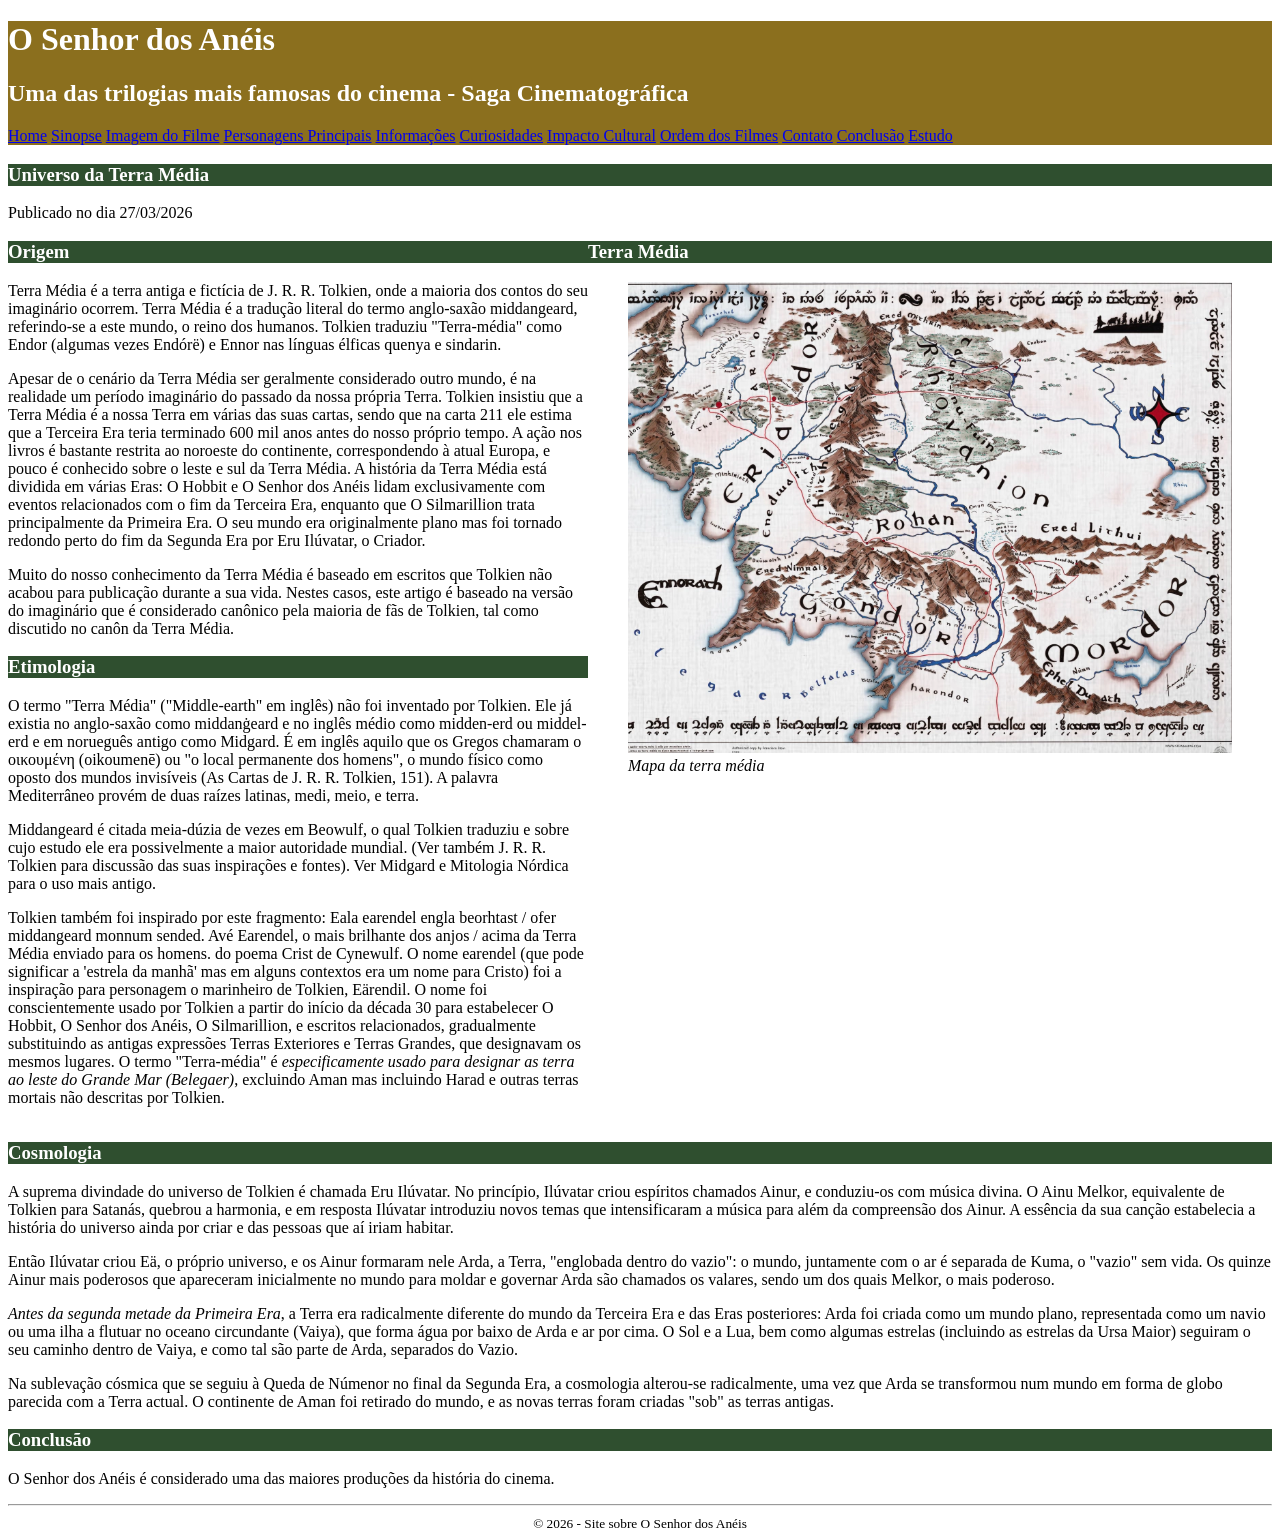
<file: index.html>
<!DOCTYPE html>
<html lang="pt-br">

<head>

    <title>Filme o Senhor dos Anéis</title>
    <meta charset="utf8">
    <link rel="stylesheet" href="styles.css" type="text/css">
    <link rel="icon" type="image/x-icon" href="img/espada.ico">

</head>

<body>
    <header id="titulo_principal">
        <h1>O Senhor dos Anéis</h1>
        <h2>Uma das trilogias mais famosas do cinema - Saga Cinematográfica</h2>
        <nav>
            <a href="index.html"> Home</a>
            <a href="Sinopse.html">Sinopse</a>
            <a href="Imagem do Filme.html">Imagem do Filme</a>
            <a href="Personagens Principais.html">Personagens Principais</a>
            <a href="Informações.html">Informações</a>
            <a href="Curiosidades.html">Curiosidades</a>
            <a href="Impacto Cutural.html">Impacto Cultural</a>
            <a href="Ordem dos Filmes.html">Ordem dos Filmes</a>
            <a href="Contato.html">Contato</a>
            <a href="#conclusao">Conclusão</a>
            <a href="Estudo.html">Estudo</a>
        </nav>
    </header>

    <main>
        <header>
            <h3 class="titulo_secundário">Universo da Terra Média</h3>
            <span>Publicado no dia 27/03/2026</span>

        </header>
        <div id="layout">
            <article>
                <section>
                    <h3 class="titulo_secundário">Origem</h3>
                    <p>Terra Média é a terra antiga e fictícia de J. R. R. Tolkien, onde a maioria dos
                        contos do seu imaginário ocorrem. Terra Média é a tradução literal do termo
                        anglo-saxão middangeard, referindo-se a este mundo, o reino dos humanos.
                        Tolkien traduziu "Terra-média" como Endor (algumas vezes Endórë) e Ennor
                        nas línguas élficas quenya e sindarin. </p>
                    <p>Apesar de o cenário da Terra Média ser geralmente considerado outro mundo,
                        é na realidade um período imaginário do passado da nossa própria Terra.
                        Tolkien insistiu que a Terra Média é a nossa Terra em várias das suas cartas,
                        sendo que na carta 211 ele estima que a Terceira Era teria terminado 600 mil
                        anos antes do nosso próprio tempo. A ação nos livros é bastante restrita ao
                        noroeste do continente, correspondendo à atual Europa, e pouco é conhecido
                        sobre o leste e sul da Terra Média. A história da Terra Média está dividida em
                        várias Eras: O Hobbit e O Senhor dos Anéis lidam exclusivamente com
                        eventos relacionados com o fim da Terceira Era, enquanto que O Silmarillion
                        trata principalmente da Primeira Era. O seu mundo era originalmente plano
                        mas foi tornado redondo perto do fim da Segunda Era por Eru Ilúvatar, o
                        Criador. </p>
                    <p>Muito do nosso conhecimento da Terra Média é baseado em escritos que
                        Tolkien não acabou para publicação durante a sua vida. Nestes casos, este
                        artigo é baseado na versão do imaginário que é considerado canônico pela
                        maioria de fãs de Tolkien, tal como discutido no canôn da Terra Média. </p>
                </section>

                <section>
                    <h3 class="titulo_secundário">Etimologia</h3>
                    <p>O termo "Terra Média" ("Middle-earth" em inglês) não foi inventado por
                        Tolkien. Ele já existia no anglo-saxão como middanġeard e no inglês médio
                        como midden-erd ou middel-erd e em norueguês antigo como Midgard. É em
                        inglês aquilo que os Gregos chamaram o οικουμένη (oikoumenē) ou "o local
                        permanente dos homens", o mundo físico como oposto dos mundos invisíveis
                        (As Cartas de J. R. R. Tolkien, 151). A palavra Mediterrâneo provém de duas
                        raízes latinas, medi, meio, e terra.</p>
                    Middangeard é citada meia-dúzia de vezes em Beowulf, o qual Tolkien
                    traduziu e sobre cujo estudo ele era possivelmente a maior autoridade
                    mundial. (Ver também J. R. R. Tolkien para discussão das suas inspirações e
                    fontes). Ver Midgard e Mitologia Nórdica para o uso mais antigo.
                    <p>Tolkien também foi inspirado por este fragmento:
                        Eala earendel engla beorhtast / ofer middangeard monnum sended.
                        Avé Earendel, o mais brilhante dos anjos / acima da Terra Média enviado para
                        os homens. do poema Crist de Cynewulf. O nome earendel (que pode
                        significar a 'estrela da manhã' mas em alguns contextos era um nome para
                        Cristo) foi a inspiração para personagem o marinheiro de Tolkien, Eärendil.
                        O nome foi conscientemente usado por Tolkien a partir do início da década 30
                        para estabelecer O Hobbit, O Senhor dos Anéis, O Silmarillion, e escritos
                        relacionados, gradualmente substituindo as antigas expressões Terras
                        Exteriores e Terras Grandes, que designavam os mesmos lugares. O termo
                        "Terra-média" é<em> especificamente usado para designar as terra ao leste do
                            Grande Mar (Belegaer)</em>, excluindo Aman mas incluindo Harad e outras terras
                        mortais não descritas por Tolkien.</p>



                </section>
            </article>
            <aside>
                <h3 class="titulo_secundário">Terra Média</h3>
                <figure>
                    <img src="img/terra_media.png" alt="mapa da terra média">
                    <figcaption><em>Mapa da terra média</em></figcaption>
                </figure>
            </aside>
        </div>
        <article>

            <section>
                <h3 class="titulo_secundário">Cosmologia</h3>
                <p>A suprema divindade do universo de Tolkien é chamada Eru Ilúvatar. No
                    princípio, Ilúvatar criou espíritos chamados Ainur, e conduziu-os com música
                    divina. O Ainu Melkor, equivalente de Tolkien para Satanás, quebrou a
                    harmonia, e em resposta Ilúvatar introduziu novos temas que intensificaram a
                    música para além da compreensão dos Ainur. A essência da sua canção
                    estabelecia a história do universo ainda por criar e das pessoas que aí iriam
                    habitar.</p>

                <p>Então Ilúvatar criou Eä, o próprio universo, e os Ainur formaram nele Arda, a
                    Terra, "englobada dentro do vazio": o mundo, juntamente com o ar é separada
                    de Kuma, o "vazio" sem vida. Os quinze Ainur mais poderosos que
                    apareceram inicialmente no mundo para moldar e governar Arda são
                    chamados os valares, sendo um dos quais Melkor, o mais poderoso.</p>
                <em>Antes da segunda metade da Primeira Era</em>, a Terra era radicalmente diferente
                do mundo da Terceira Era e das Eras posteriores: Arda foi criada como um
                mundo plano, representada como um navio ou uma ilha a flutuar no oceano
                circundante (Vaiya), que forma água por baixo de Arda e ar por cima. O Sol e
                a Lua, bem como algumas estrelas (incluindo as estrelas da Ursa Maior)
                seguiram o seu caminho dentro de Vaiya, e como tal são parte de Arda,
                separados do Vazio.

                <p>Na sublevação cósmica que se seguiu à Queda de Númenor no final da
                    Segunda Era, a cosmologia alterou-se radicalmente, uma vez que Arda se
                    transformou num mundo em forma de globo parecida com a Terra actual. O
                    continente de Aman foi retirado do mundo, e as novas terras foram criadas
                    "sob" as terras antigas.</p>
            </section>
            <section>
                <h3 class="titulo_secundário">Conclusão</h3>
                <p>
                    O Senhor dos Anéis é considerado uma das maiores produções da história do cinema.
                </p>
            </section>
        </article>

        <footer class="rodape">
            <hr>
            <small>© 2026 - Site sobre O Senhor dos Anéis</small>
        </footer>
    </main>
</body>

</html>
</file>
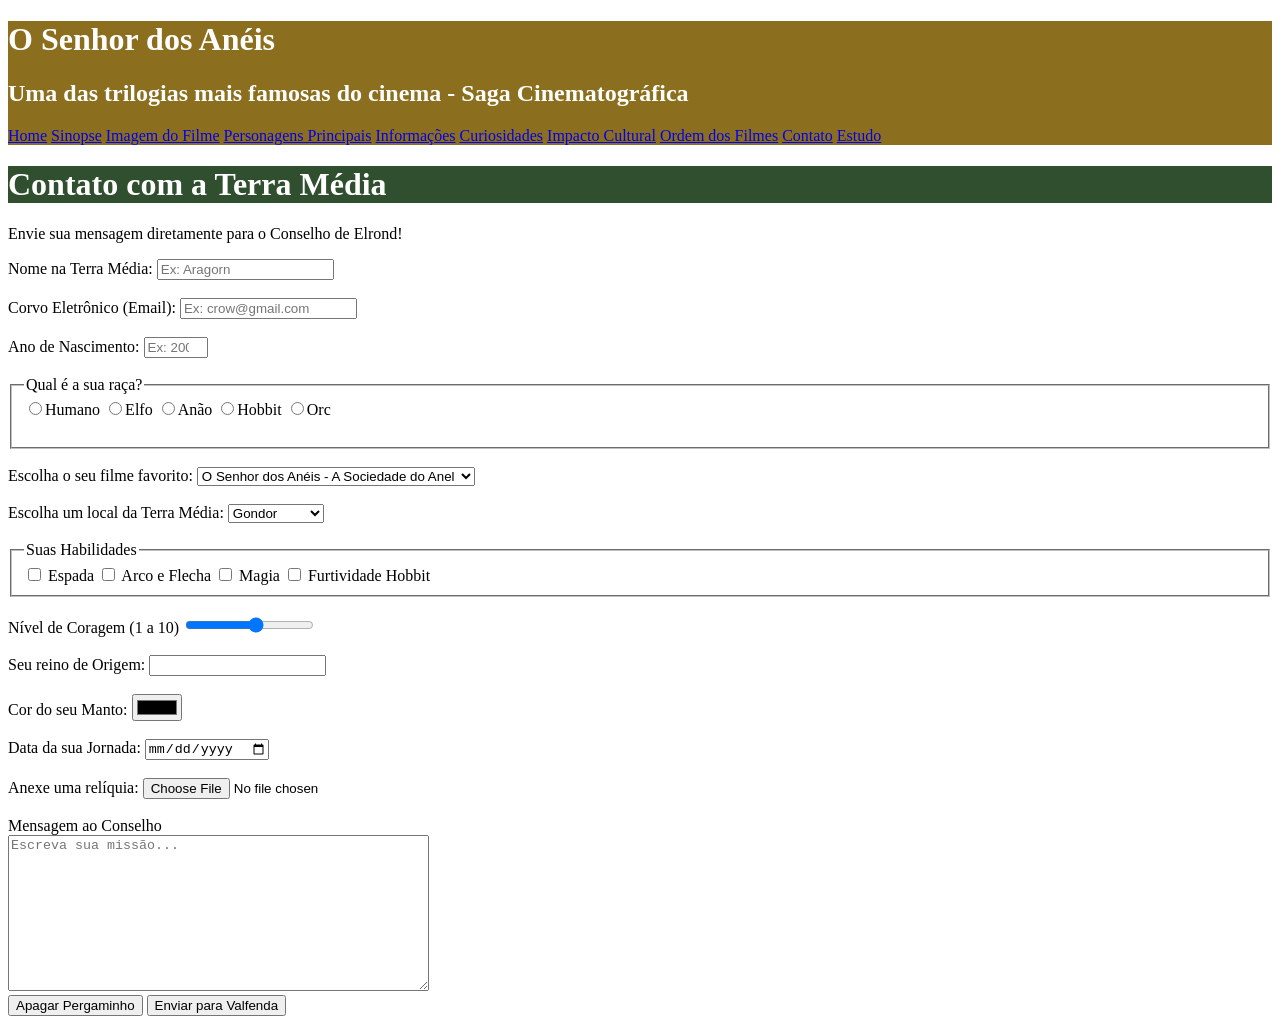
<file: Contato.html>
<!DOCTYPE html>
<html>

<head>
    <title>Filme o Senhor dos Anéis</title>
    <meta charset="utf8">
    <link rel="stylesheet" href="styles.css">
</head>

<body>
    <div id="titulo_principal">
        <h1>O Senhor dos Anéis</h1>
        <h2>Uma das trilogias mais famosas do cinema - Saga Cinematográfica</h2>
        <nav>
            <a href="index.html"> Home</a>
            <a href="Sinopse.html">Sinopse</a>
            <a href="Imagem do Filme.html">Imagem do Filme</a>
            <a href="Personagens Principais.html">Personagens Principais</a>
            <a href="Informações.html">Informações</a>
            <a href="Curiosidades.html">Curiosidades</a>
            <a href="Impacto Cutural.html">Impacto Cultural</a>
            <a href="Ordem dos Filmes.html">Ordem dos Filmes</a>
            <a href="Contato.html">Contato</a>
            <a href="Estudo.html">Estudo</a>
    </div>
    </nav>
    <h1 class="titulo_secundário">Contato com a Terra Média</h1>
    <p>Envie sua mensagem diretamente para o Conselho de Elrond!</p>

    <form action="processa.php" method="get" autocomplete="off">

        <label for="nomepessoa">Nome na Terra Média:</label>
        <input type="text" name="nomepessoa" id="nomepessoa" minlength="3" maxlength="15" required
            placeholder="Ex: Aragorn"><br><br>

        <label for="email">Corvo Eletrônico (Email):</label>
        <input type="email" name="email" id="email" required placeholder="Ex: crow@gmail.com"><br><br>

        <label for="ano">Ano de Nascimento:</label>
        <input type="number" name="ano" id="ano" max="2026" min="1900" placeholder="Ex: 2000"><br><br>

        <fieldset>
            <legend>Qual é a sua raça?</legend>
            <label for="humano" Filme 1><input type="radio" name="raça" id="humano" value="humano">Humano</label>

            <label for="elfo"><input type="radio" name="raça" id="elfo" value="elfo">Elfo</label>

            <label for="anão"><input type="radio" name="raça" id="anão" value="anão">Anão</label>

            <label for="hobbit"><input type="radio" name="raça" id="hobbit" value="hobbit">Hobbit</label>

            <label for="orc"><input type="radio" name="raça" id="orc" value="orc">Orc</label><br><br>
        </fieldset><br>

        <label>Escolha o seu filme favorito:
            <select>
                <option value="Filme 1">O Senhor dos Anéis - A Sociedade do Anel</option>
                <option value="Filme 2">O Senhor dos Anéis - As Duas Torres</option>
                <option value="Filme 3">O Senhor dos Anéis - O Retorno do Rei</option>
            </select></label><br><br>

        <label for="lista_suspensa">Escolha um local da Terra Média:</label>
        <select id="lista_suspensa" name="lista">
            <optgroup label="Reino dos Homens">
                <option value="gondor">Gondor</option>
                <option value="rohan">Rohan</option>
            </optgroup>
            <optgroup label="Terras Élficas">
                <option value="valfenda">Valfenda</option>
                <option value="lothlorien">Lothlórien</option>
            </optgroup>
            <optgroup label="Outros">
                <option value="mordor">Mordor</option>
                <option value="condado">Condado</option>
            </optgroup>
        </select><br><br>

        <fieldset>
            <legend>Suas Habilidades</legend>

            <input type="checkbox" name="habilidades" value="espada">
            <label for="espada">Espada</label>
            <input type="checkbox" name="habilidades" value="arco">
            <label for="arco">Arco e Flecha</label>
            <input type="checkbox" name="habilidades" value="magia">
            <label for="magia">Magia</label>
            <input type="checkbox" name="habilidades" value="furtividade">
            <label for="furtividade">Furtividade Hobbit</label>
        </fieldset><br>

        <label for="coragem">Nível de Coragem (1 a 10)</label>
        <input type="range" min="1" max="10" name="coragem"><br><br>

        <label for="origem">Seu reino de Origem:</label>
        <input type="text" id="origem" list="regioes">
        <datalist id="regioes">
            <option>Gondor</option>
            <option>Rohan</option>
            <option>Mordor</option>
            <option>Condado</option>
        </datalist><br><br>

        <label for="cor">Cor do seu Manto:</label>
        <input type="color" name="cor" id="cor"><br><br>

        <label for="data">Data da sua Jornada:</label>
        <input type="date" name="data" id="data"><br><br>

        <label for="reliquia">Anexe uma relíquia:</label>
        <input type="file" name="reliquia" id="reliquia"><br><br>

        <label for="mensagem">Mensagem ao Conselho</label><br>
        <textarea cols="50" rows="10" name="mensagem" id="mensagem" placeholder="Escreva sua missão..."></textarea><br>

        <button type="reset">Apagar Pergaminho</button>
        <button type="submit">Enviar para Valfenda</button>
</body>

</html>
</file>
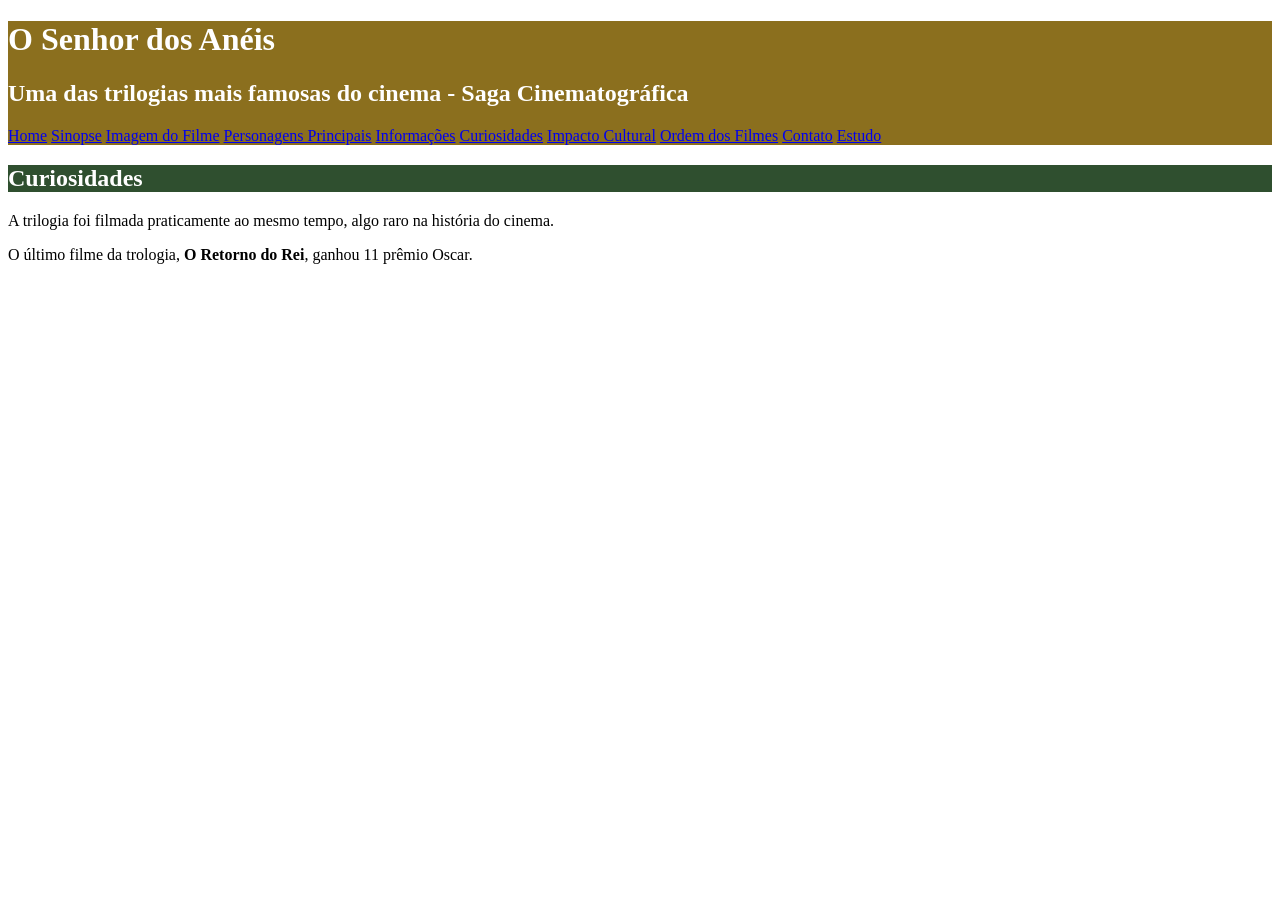
<file: Curiosidades.html>
<!DOCTYPE html>
<html lang="pt-br">

<head>
    <meta charset="UTF-8">
    <meta name="viewport" content="width=device-width, initial-scale=1.0">
    <title>Curiosidades sobre o Filme</title>
    <link rel="stylesheet" href="styles.css">
</head>

<body>
    <div id="titulo_principal">
        <h1>O Senhor dos Anéis</h1>
        <h2>Uma das trilogias mais famosas do cinema - Saga Cinematográfica</h2>
        <nav>
            <a href="index.html"> Home</a>
            <a href="Sinopse.html">Sinopse</a>
            <a href="Imagem do Filme.html">Imagem do Filme</a>
            <a href="Personagens Principais.html">Personagens Principais</a>
            <a href="Informações.html">Informações</a>
            <a href="Curiosidades.html">Curiosidades</a>
            <a href="Impacto Cutural.html">Impacto Cultural</a>
            <a href="Ordem dos Filmes.html">Ordem dos Filmes</a>
            <a href="Contato.html">Contato</a>
            <a href="Estudo.html">Estudo</a>
        </nav>
    </div>

    <body>
        <h2 class="titulo_secundário">Curiosidades</h2>
        <p>A trilogia foi filmada praticamente ao mesmo tempo, algo raro na história do cinema.</p>
        <p>O último filme da trologia, <strong>O Retorno do Rei</strong>, ganhou 11 prêmio Oscar.</p>
    </body>

</html>
</file>
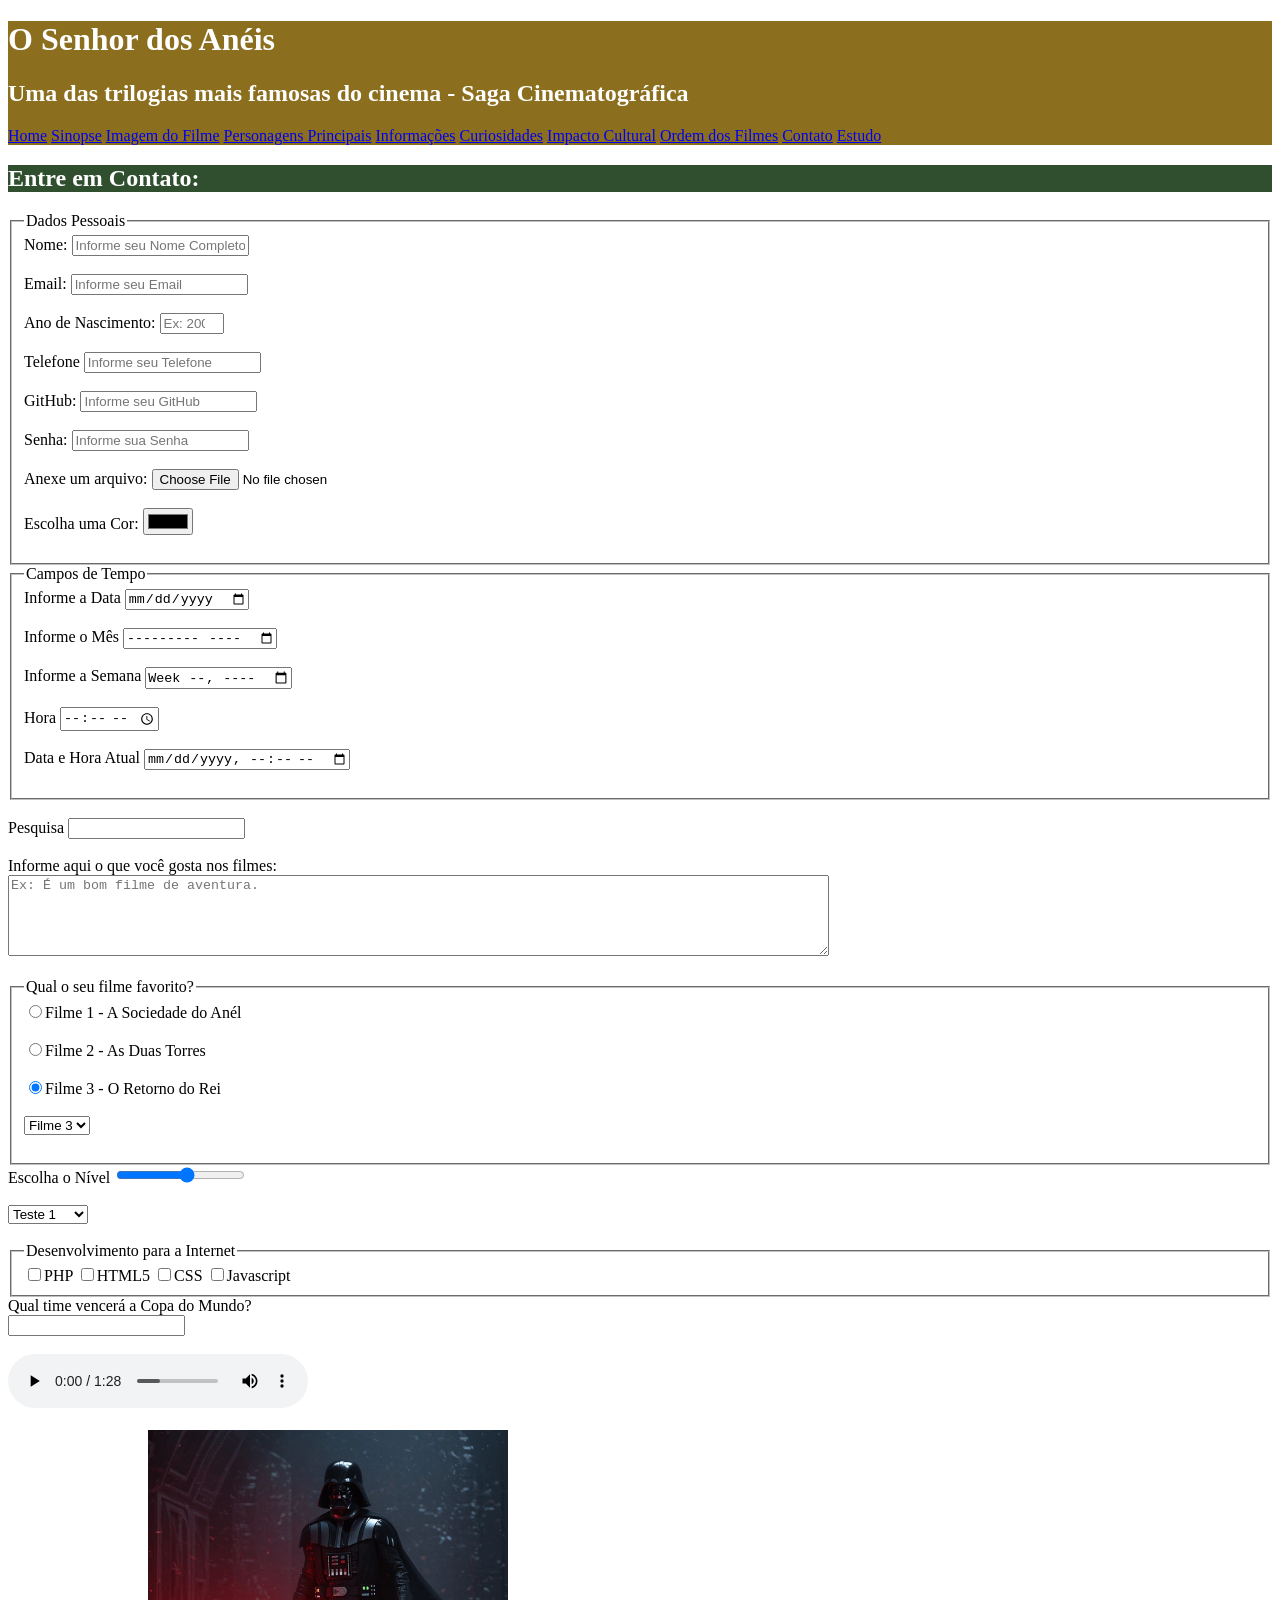
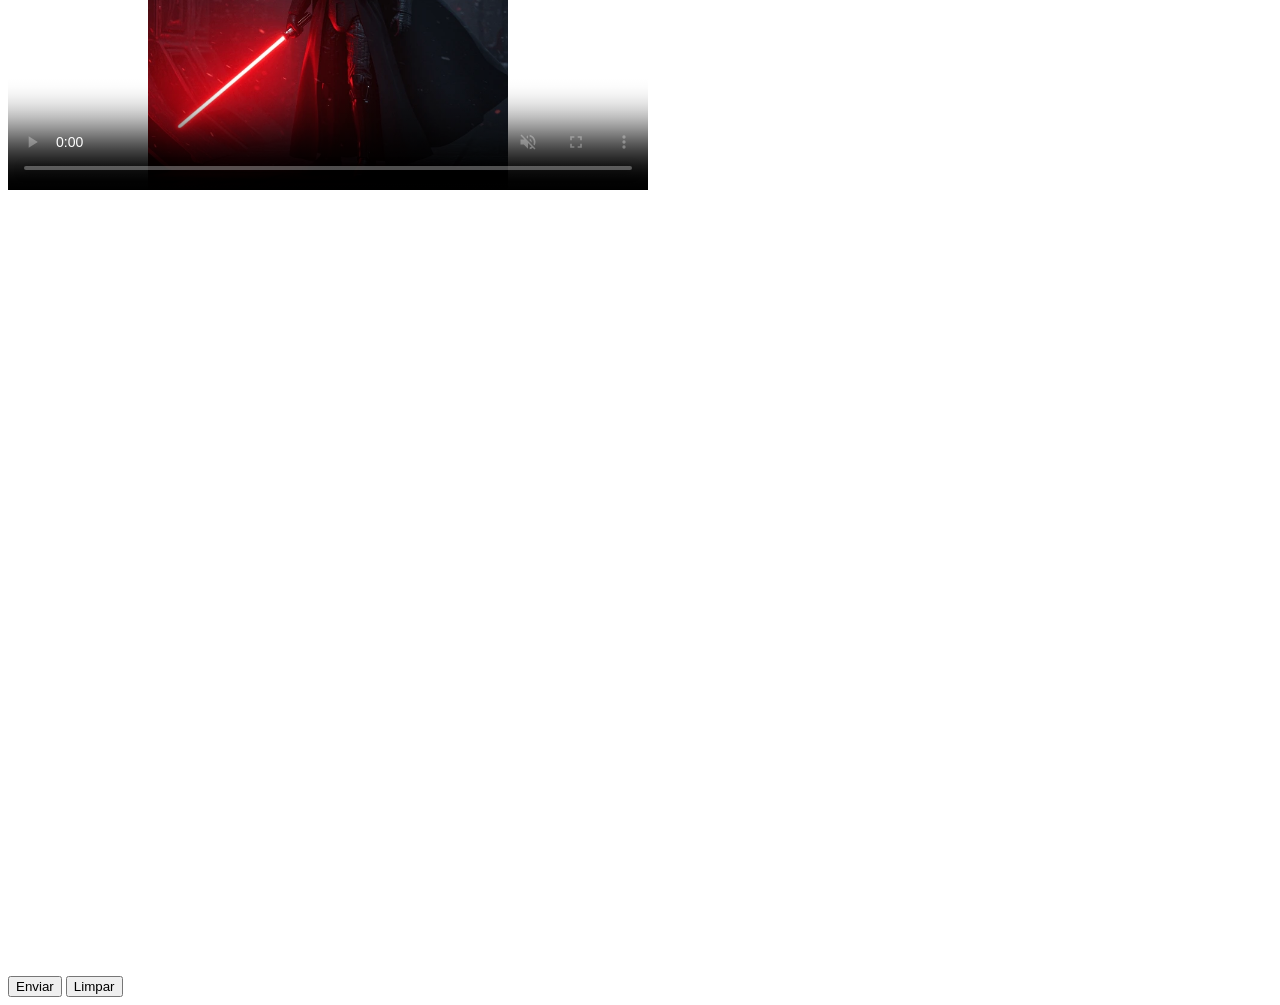
<file: Estudo.html>
<!DOCTYPE html>
<html>

<head>
    <title>Filme o Senhor dos Anéis</title>
    <meta charset="utf8">
    <link rel="stylesheet" href="styles.css">
</head>

<body>
    <div id="titulo_principal">
        <h1>O Senhor dos Anéis</h1>
        <h2>Uma das trilogias mais famosas do cinema - Saga Cinematográfica </h2>
        <nav>
            
            <a href="index.html"> Home</a>
            <a href="Sinopse.html">Sinopse</a>
            <a href="Imagem do Filme.html">Imagem do Filme</a>
            <a href="Personagens Principais.html">Personagens Principais</a>
            <a href="Informações.html">Informações</a>
            <a href="Curiosidades.html">Curiosidades</a>
            <a href="Impacto Cutural.html">Impacto Cultural</a>
            <a href="Ordem dos Filmes.html">Ordem dos Filmes</a>
            <a href="Contato.html">Contato</a>
            <a href="Estudo.html">Estudo</a>
            
        </nav>
    </div>
    <h2 class="titulo_secundário">Entre em Contato:</h2>
    <form action="processa.php" method="post" autocomplete="off">
        <fieldset>
            <legend>Dados Pessoais</legend>
            <label for="nomepessoa">Nome:</label>
            <input type="text" name="nomepessoa" id="nomepessoa" minlength="3" maxlength="15" required
                placeholder="Informe seu Nome Completo"><br><br>

            <label for="email">Email:</label>
            <input type="email" name="email" id="email" required placeholder="Informe seu Email"><br><br>

            <label for="ano">Ano de Nascimento:</label>
            <input type="number" name="ano" id="ano" max="2026" min="1900" placeholder="Ex: 2000"><br><br>

            <label for="Telefone">Telefone</label>
            <input type="tel" name="Telefone" id="Telefone>" placeholder="Informe seu Telefone"><br><br>

            <label for="GitHub">GitHub:</label>
            <input type="url" name="GitHub" id="GitHub>" placeholder="Informe seu GitHub"><br><br>

            <label for="senha">Senha:</label>
            <input type="password" id="senha" name="senha" placeholder="Informe sua Senha"><br><br>

            <label for="arquivo">Anexe um arquivo:</label>
            <input type="file" id="arquivo" name="arquivo"><br><br>

            <label for="cor">Escolha uma Cor:</label>
            <input type="color" id="cor" name="cor"><br><br>
        </fieldset>

        <fieldset>
            <legend>Campos de Tempo</legend>

            <label for="Data">Informe a Data</label>
            <input type="date" name="Data" id="Data"><br><br>

            <label for="Mês">Informe o Mês</label>
            <input type="month" name="Mês" id="Mês"><br><br>

            <label for="Semana">Informe a Semana</label>
            <input type="week" name="Semana" id="Semana"><br><br>

            <label for="Hora">Hora</label>
            <input type="time" name="Hora" id="Hora"><br><br>

            <label for="DataHora">Data e Hora Atual</label>
            <input type="datetime-local" name="DataHora" id="DataHora"><br><br>
        </fieldset><br>

        <label for="pesquisa">Pesquisa</label>
        <input type="search" id="pesquisa" name="pesquisa"><br><br>

        <label for="descrição">Informe aqui o que você gosta nos filmes:</label><br>
        <textarea cols="100" rows="5" name="descrição" id="descrição"
            placeholder="Ex: É um bom filme de aventura."></textarea><br><br>

        <fieldset>
            <legend>Qual o seu filme favorito?</legend>
            <label for="Filme1" Filme 1><input type="radio" name="filme" id="Filme1" value="Filme 1">Filme 1 - A
                Sociedade do Anél</label><br><br>

            <label for="Filme3"><input type="radio" name="filme" id="Filme2" value="Filme 2">Filme 2 - As Duas
                Torres</label><br><br>

            <label for="Filme3"><input checked type="radio" name="filme" id="Filme3" value="Filme 3">Filme 3 - O Retorno
                do Rei</label><br><br>


            <select>
                <option value="Filme 1">Filme 1</option>
                <option value="Filme 2">Filme 2</option>
                <option selected value="Filme 3">Filme 3</option>
            </select><br><br>
        </fieldset>

        <label for="nivel">Escolha o Nível</label>
        <input type="range" max="10" min="1" id="nivel" name="nivel"><br><br>

        <select id="lista_suspensa" name="lista">
            <optgroup label="Teste de Legenda no ComboBox">
                <option value="teste 1">Teste 1</option>
                <option value="teste 2">Teste 2</option>
                <option value="teste 3">Teste 3</option>
            </optgroup>
            <optgroup label="Teste de Legenda no ComboBox 2">
                <option value="teste 4">Teste 4</option>
                <option value="teste 5">Teste 5</option>
                <option value="teste 6">Teste 6</option>
            </optgroup>
        </select><br><br>

        <fieldset>
            <legend>Desenvolvimento para a Internet</legend>
            <input type="checkbox" name="php" value="php">PHP
            <label><input type="checkbox" name="html5" value="html5">HTML5</label>
            <label><input type="checkbox" name="css" value="css">CSS</label>
            <label><input type="checkbox" name="js" value="js">Javascript</label>
        </fieldset>

        Qual time vencerá a Copa do Mundo?<br>
        <input type="text" id="busca_datalist" list="países">

        <datalist id="países">
            <option>Brasil</option>
            <option>França</option>
            <option>Argentina</option>
            <option>Alemanha</option>
            <option>Inglaterra</option>
            <option>Espanha</option>
        </datalist><br><br>

        <audio controls autoplay loop>
            <source src="audio/musica.mp3" type="audio/mp3">
            Navegador não é compatível para executar o áudio
        </audio><br><br>

        <video width="640" height="360" controls muted poster="img/darthvader.webp">
            <source src="videos/videoteste.mp4" type="video/mp4">
        </video><br><br>

        <iframe width="640" height="360" src="https://www.youtube.com/embed/Tao1LQceLyE?si=XdrCQMGQrHVSDLPb"
            title="YouTube video player" frameborder="0"
            allow="accelerometer; autoplay; clipboard-write; encrypted-media; gyroscope; picture-in-picture; web-share"
            referrerpolicy="strict-origin-when-cross-origin" allowfullscreen></iframe><br><br>

        <iframe
            src="https://www.google.com/maps/embed?pb=!1m18!1m12!1m3!1d3617.49828854108!2d-53.48111392462612!3d-24.949155977871467!2m3!1f0!2f0!3f0!3m2!1i1024!2i768!4f13.1!3m3!1m2!1s0x94f3d15547bda185%3A0xd0cbc7fb7cc4a1a6!2sUNIPAR%20-%20Universidade%20Paranaense%20-%20Cascavel!5e0!3m2!1spt-BR!2sbr!4v1774307375561!5m2!1spt-BR!2sbr"
            width="640" height="360" style="border:0;" allowfullscreen="" loading="lazy"
            referrerpolicy="no-referrer-when-downgrade"></iframe><br><br>

        <button type="submit">Enviar</button>
        <button type="reset">Limpar</button>


    </form>

</html>
</file>
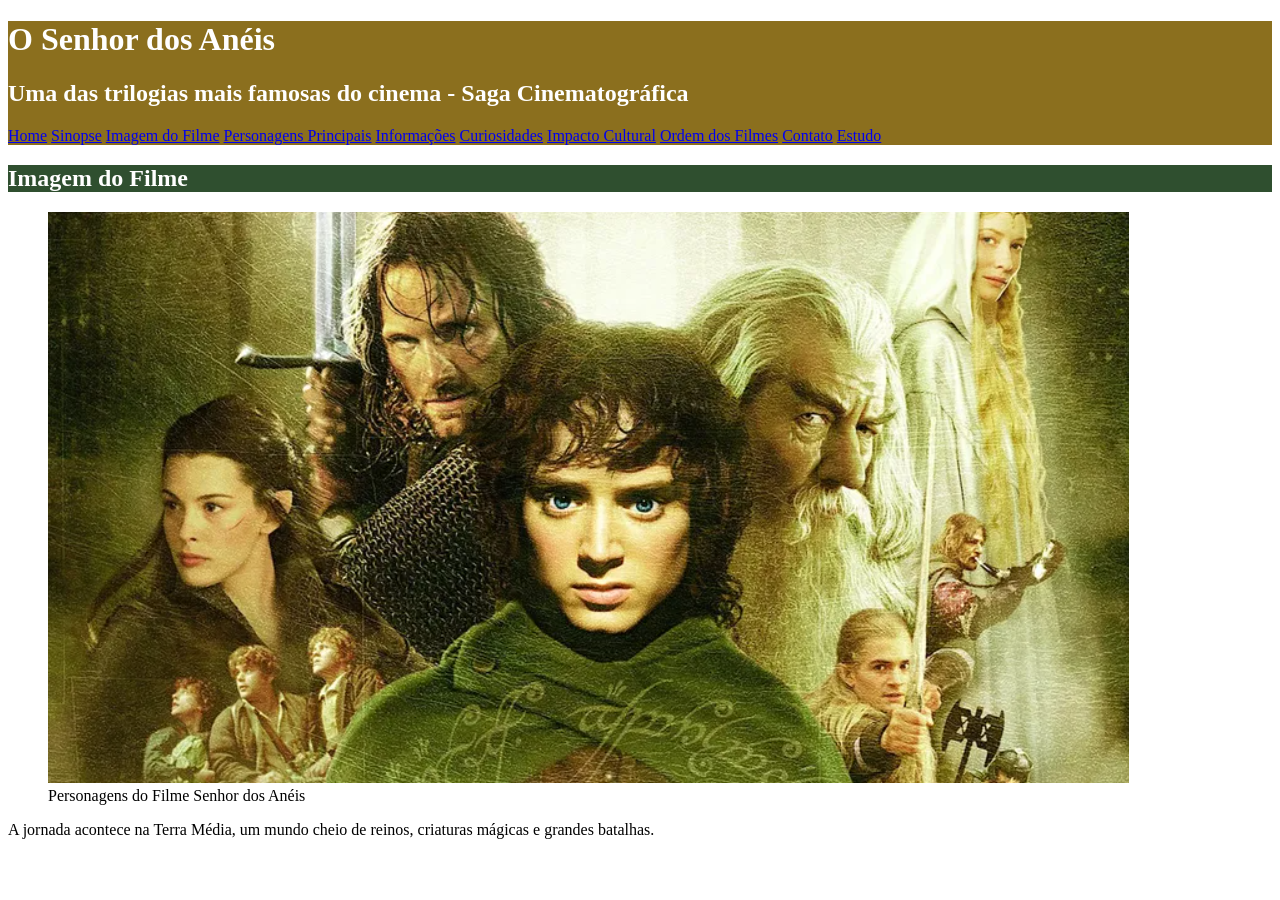
<file: Imagem do Filme.html>
<!DOCTYPE html>
<html lang="pt-br">

<head>
    <meta charset="UTF-8">
    <meta name="viewport" content="width=device-width, initial-scale=1.0">
    <title>Imagem do Filme</title>
    <link rel="stylesheet" href="styles.css">
</head>

<body>
    <div id="titulo_principal">
        <h1>O Senhor dos Anéis</h1>
        <h2>Uma das trilogias mais famosas do cinema - Saga Cinematográfica</h2>
        <nav>
            <a href="index.html"> Home</a>
            <a href="Sinopse.html">Sinopse</a>
            <a href="Imagem do Filme.html">Imagem do Filme</a>
            <a href="Personagens Principais.html">Personagens Principais</a>
            <a href="Informações.html">Informações</a>
            <a href="Curiosidades.html">Curiosidades</a>
            <a href="Impacto Cutural.html">Impacto Cultural</a>
            <a href="Ordem dos Filmes.html">Ordem dos Filmes</a>
            <a href="Contato.html">Contato</a>
            <a href="Estudo.html">Estudo</a>
        </nav>
    </div>

    <body>
        <h2 class="titulo_secundário">Imagem do Filme</h2>
        <figure>
            <img src="img/senhor_dos_aneis.png" alt="Personagens do Filme Senhor dos Anéis" />
            <figcaption>Personagens do Filme Senhor dos Anéis</figcaption>
        </figure>
        <p>A jornada acontece na Terra Média, um mundo cheio de reinos, criaturas mágicas e grandes batalhas.</p>
    </body>

</html>
</file>
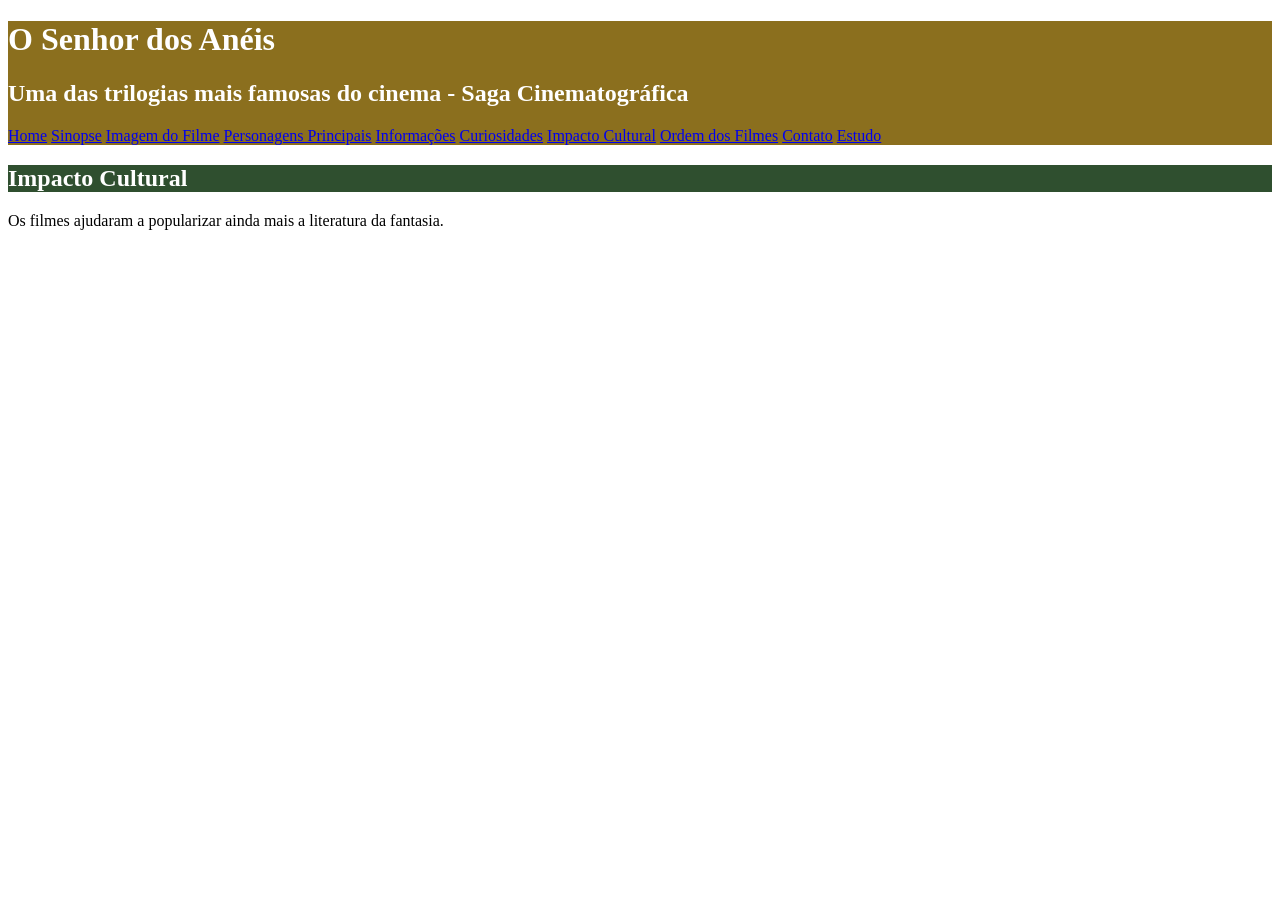
<file: Impacto Cutural.html>
<!DOCTYPE html>
<html lang="pt-br">

<head>
    <meta charset="UTF-8">
    <meta name="viewport" content="width=device-width, initial-scale=1.0">
    <title>Impacto Cultural</title>
    <link rel="stylesheet" href="styles.css">
</head>

<body>
    <div id="titulo_principal">
        <h1>O Senhor dos Anéis</h1>
        <h2>Uma das trilogias mais famosas do cinema - Saga Cinematográfica</h2>
        <nav>
            <a href="index.html"> Home</a>
            <a href="Sinopse.html">Sinopse</a>
            <a href="Imagem do Filme.html">Imagem do Filme</a>
            <a href="Personagens Principais.html">Personagens Principais</a>
            <a href="Informações.html">Informações</a>
            <a href="Curiosidades.html">Curiosidades</a>
            <a href="Impacto Cutural.html">Impacto Cultural</a>
            <a href="Ordem dos Filmes.html">Ordem dos Filmes</a>
            <a href="Contato.html">Contato</a>
            <a href="Estudo.html">Estudo</a>
        </nav>
    </div>

    <body>
        <h2 class="titulo_secundário">Impacto Cultural</h2>
        <p>Os filmes ajudaram a popularizar ainda mais a literatura da fantasia.</p>
    </body>

</html>
</file>
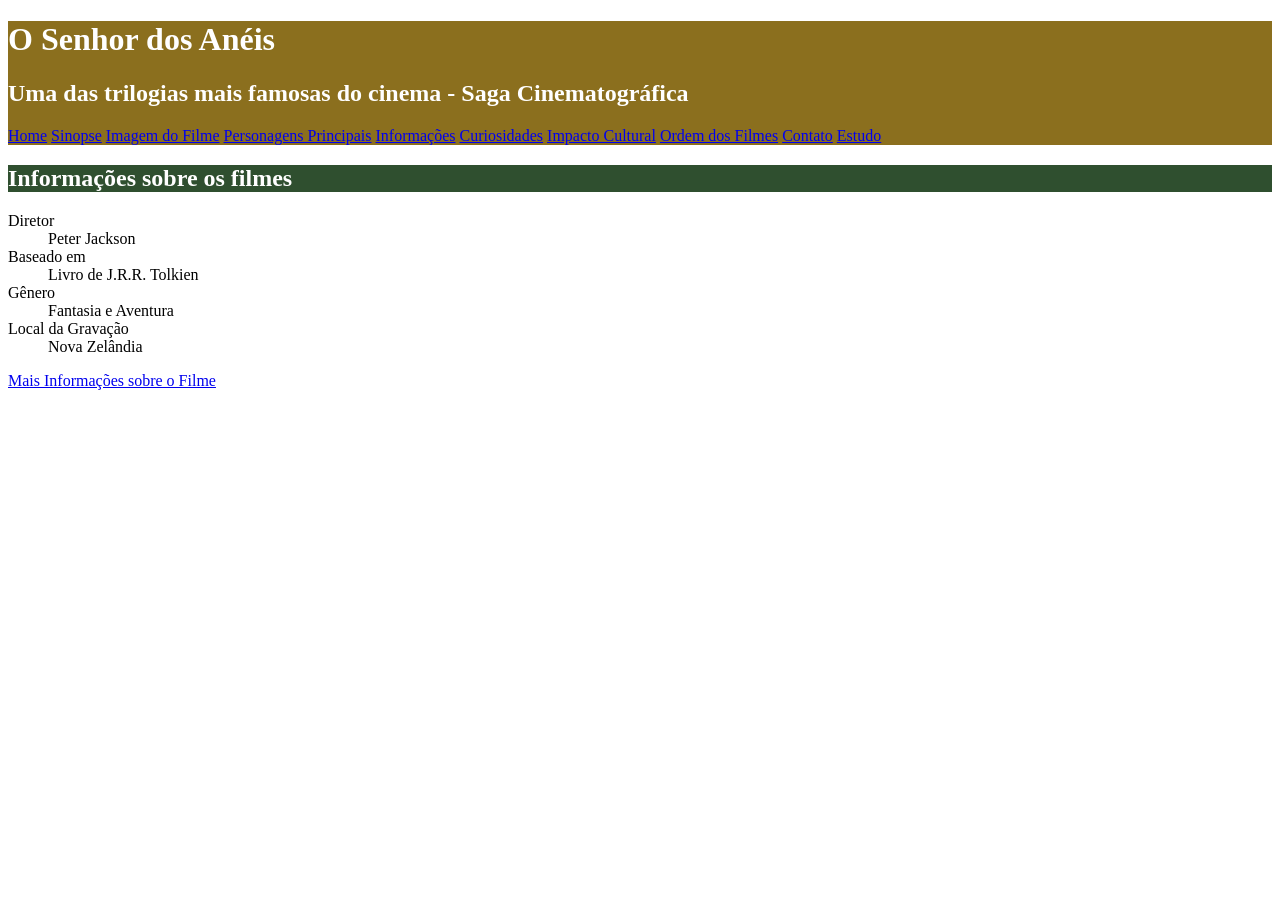
<file: Informações.html>
<!DOCTYPE html>
<html lang="pt-br">

<head>
    <meta charset="UTF-8">
    <meta name="viewport" content="width=device-width, initial-scale=1.0">
    <title>Informações sobre os Filmes</title>
    <link rel="stylesheet" href="styles.css">
</head>

<body>
    <div id="titulo_principal">
        <h1>O Senhor dos Anéis</h1>
        <h2>Uma das trilogias mais famosas do cinema - Saga Cinematográfica</h2>
        <nav>
            <a href="index.html"> Home</a>
            <a href="Sinopse.html">Sinopse</a>
            <a href="Imagem do Filme.html">Imagem do Filme</a>
            <a href="Personagens Principais.html">Personagens Principais</a>
            <a href="Informações.html">Informações</a>
            <a href="Curiosidades.html">Curiosidades</a>
            <a href="Impacto Cutural.html">Impacto Cultural</a>
            <a href="Ordem dos Filmes.html">Ordem dos Filmes</a>
            <a href="Contato.html">Contato</a>
            <a href="Estudo.html">Estudo</a>
        </nav>
    </div>

    <body>
        <h2 class="titulo_secundário">Informações sobre os filmes</h2>
        <dl>
            <dt>Diretor</dt>
            <dd>Peter Jackson</dd>
            <dt>Baseado em</dt>
            <dd>Livro de J.R.R. Tolkien</dd>
            <dt>Gênero</dt>
            <dd>Fantasia e Aventura</dd>
            <dt>Local da Gravação</dt>
            <dd>Nova Zelândia</dd>
        </dl>
        <a href="https://pt.wikipedia.org/wiki/O_Senhor_dos_An%C3%A9is_(s%C3%A9rie_de_filmes)" target="_blank">Mais
            Informações sobre o Filme</a>
    </body>

</html>
</file>
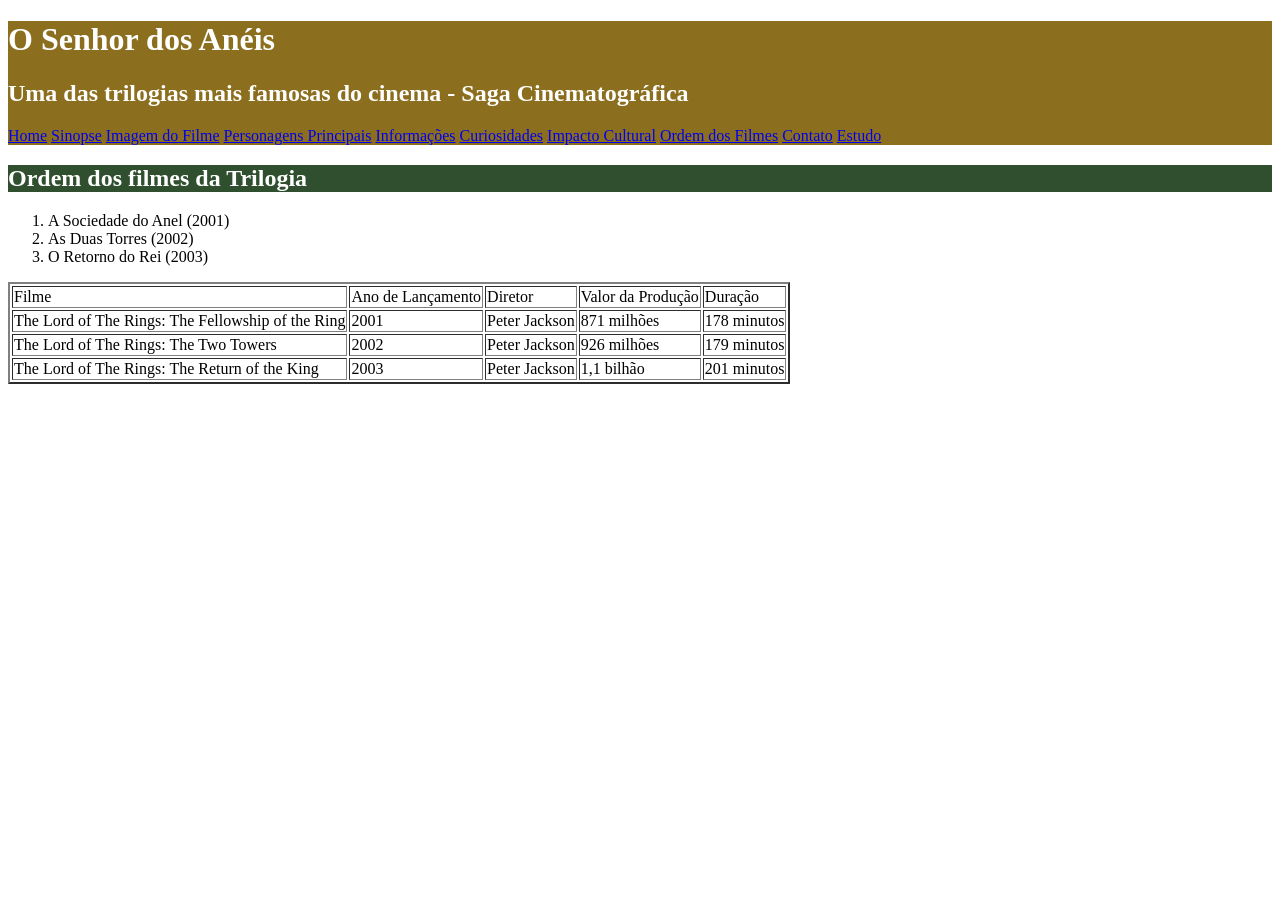
<file: Ordem dos Filmes.html>
<!DOCTYPE html>
<html lang="pt-br">

<head>
    <meta charset="UTF-8">
    <meta name="viewport" content="width=device-width, initial-scale=1.0">
    <title>Ordem dos Filmes</title>
    <link rel="stylesheet" href="styles.css">
</head>

<body>
    <div id="titulo_principal">
        <h1>O Senhor dos Anéis</h1>
        <h2>Uma das trilogias mais famosas do cinema - Saga Cinematográfica</h2>
        <nav>
            <a href="index.html"> Home</a>
            <a href="Sinopse.html">Sinopse</a>
            <a href="Imagem do Filme.html">Imagem do Filme</a>
            <a href="Personagens Principais.html">Personagens Principais</a>
            <a href="Informações.html">Informações</a>
            <a href="Curiosidades.html">Curiosidades</a>
            <a href="Impacto Cutural.html">Impacto Cultural</a>
            <a href="Ordem dos Filmes.html">Ordem dos Filmes</a>
            <a href="Contato.html">Contato</a>
            <a href="Estudo.html">Estudo</a>
        </nav>
    </div>
    </head>

    <body>
        <h2 class="titulo_secundário">Ordem dos filmes da Trilogia</h2>
        <ol>
            <li>A Sociedade do Anel (2001)</li>
            <li>As Duas Torres (2002)</li>
            <li>O Retorno do Rei (2003)</li>
        </ol>
        <table border="2">
            <tr>
                <td>Filme</td>
                <td>Ano de Lançamento</td>
                <td>Diretor</td>
                <td>Valor da Produção</td>
                <td>Duração</td>
            </tr>
            <tr>
                <td>The Lord of The Rings: The Fellowship of the Ring</td>
                <td>2001</td>
                <td>Peter Jackson</td>
                <td>871 milhões</td>
                <td>178 minutos</td>
            </tr>
            <tr>
                <td>The Lord of The Rings: The Two Towers</td>
                <td>2002</td>
                <td>Peter Jackson</td>
                <td>926 milhões</td>
                <td>179 minutos</td>
            </tr>
            <tr>
                <td>The Lord of The Rings: The Return of the King</td>
                <td>2003</td>
                <td>Peter Jackson</td>
                <td>1,1 bilhão</td>
                <td>201 minutos</td>
            </tr>
        </table>
    </body>

</html>
</file>
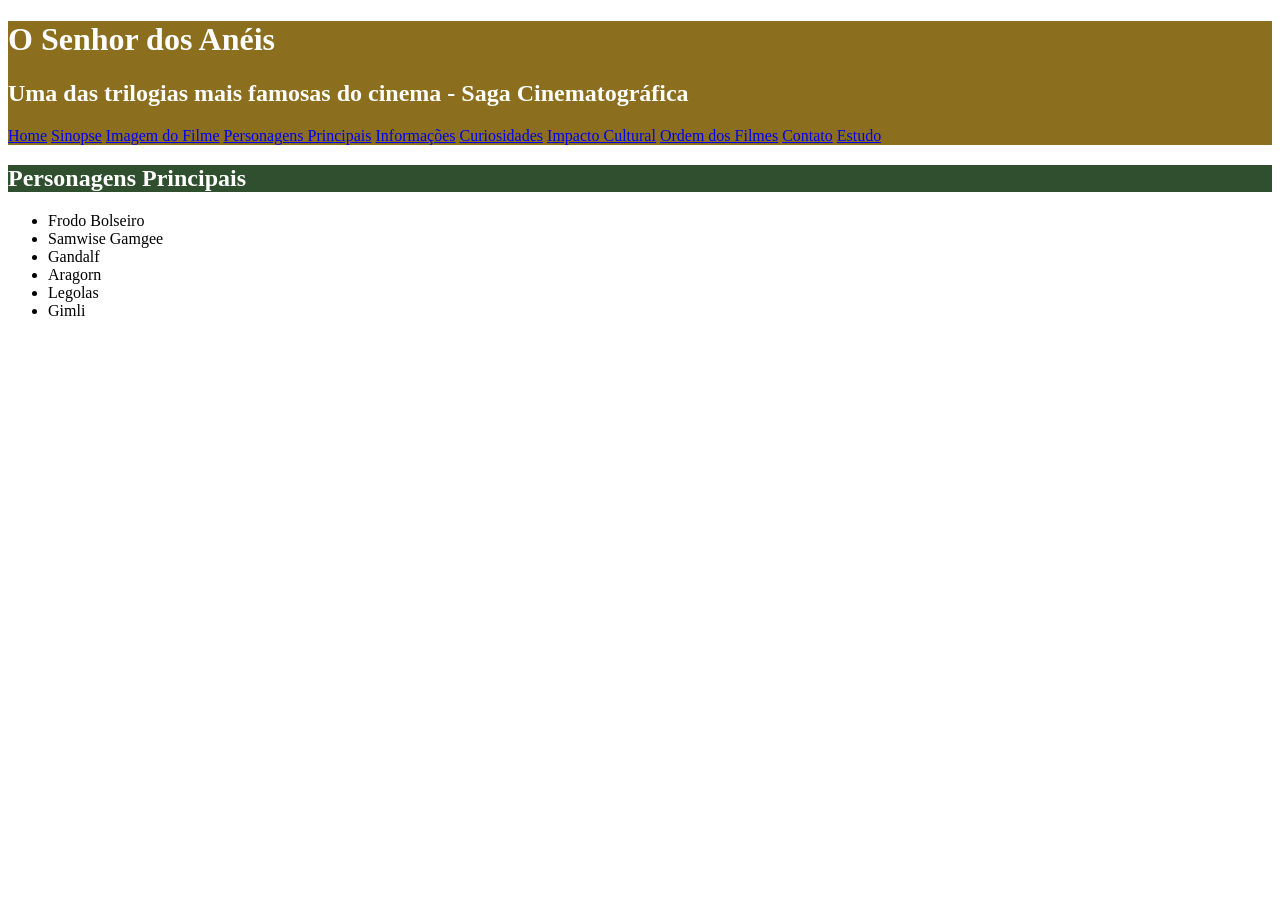
<file: Personagens Principais.html>
<!DOCTYPE html>
<html lang="pt-br">

<head>
    <meta charset="UTF-8">
    <meta name="viewport" content="width=device-width, initial-scale=1.0">
    <title>Personagens Principais</title>
    <style>
        #titulo_principal {
            background-color: #8B6F1E;
            color: white
        }

        .titulo_secundário {
            background-color: #2F4F2F;
            color: white
        }
    </style>
</head>

<body>
    <div id="titulo_principal">
        <h1>O Senhor dos Anéis</h1>
        <h2>Uma das trilogias mais famosas do cinema - Saga Cinematográfica</h2>
        <nav>
            <a href="index.html"> Home</a>
            <a href="Sinopse.html">Sinopse</a>
            <a href="Imagem do Filme.html">Imagem do Filme</a>
            <a href="Personagens Principais.html">Personagens Principais</a>
            <a href="Informações.html">Informações</a>
            <a href="Curiosidades.html">Curiosidades</a>
            <a href="Impacto Cutural.html">Impacto Cultural</a>
            <a href="Ordem dos Filmes.html">Ordem dos Filmes</a>
            <a href="Contato.html">Contato</a>
            <a href="Estudo.html">Estudo</a>
        </nav>
    </div>
    </head>

    <body>
        <h2 class="titulo_secundário">Personagens Principais</h2>
        <ul>
            <li>Frodo Bolseiro</li>
            <li>Samwise Gamgee</li>
            <li>Gandalf</li>
            <li>Aragorn</li>
            <li>Legolas</li>
            <li>Gimli</li>
        </ul>
    </body>

</html>
</file>
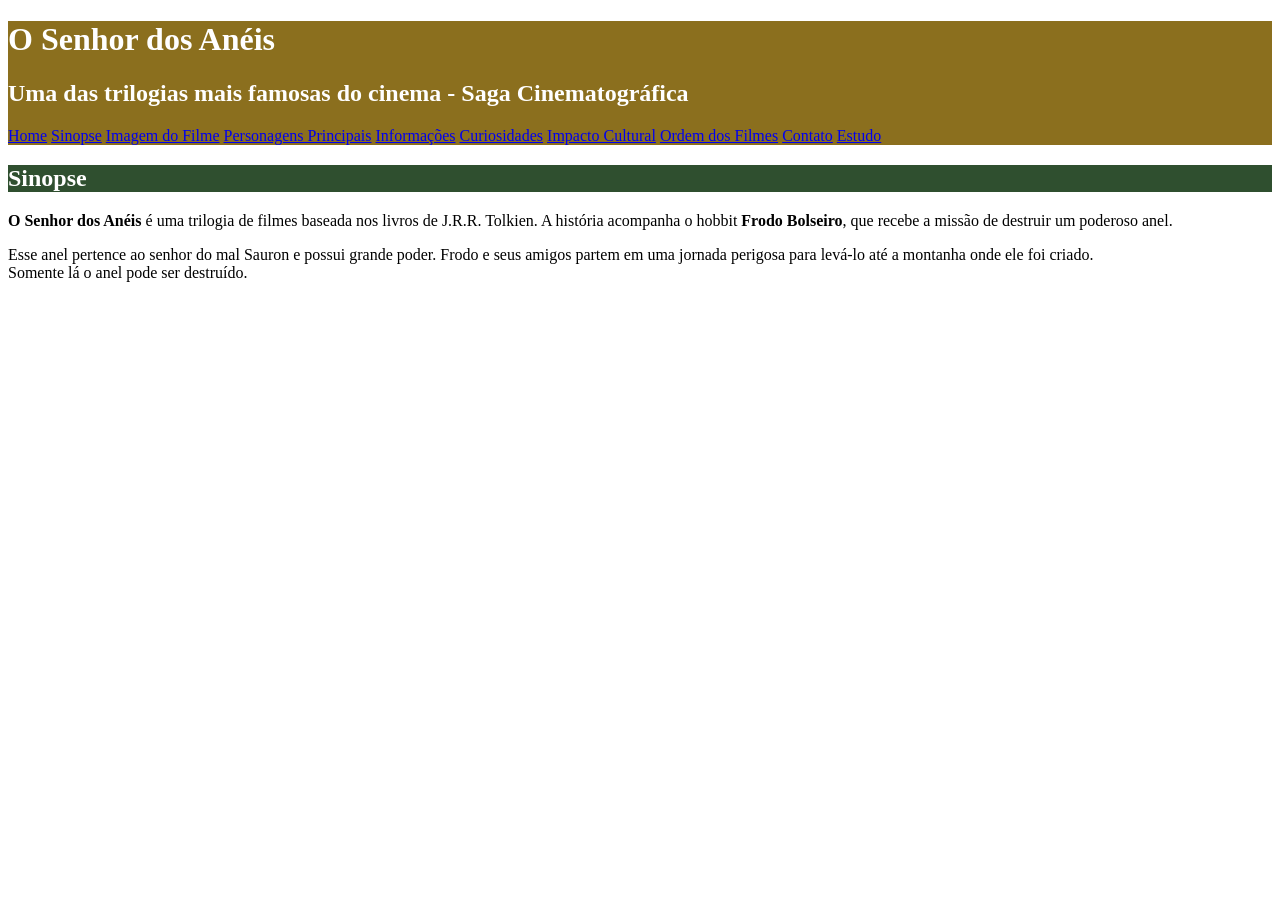
<file: Sinopse.html>
<!DOCTYPE html>
<html lang="pt-br">

<head>
    <meta charset="UTF-8">
    <meta name="viewport" content="width=device-width, initial-scale=1.0">
    <title>Sinopse</title>
    <link rel="stylesheet" href="styles.css">
</head>

<body>
    <div id="titulo_principal">
        <h1>O Senhor dos Anéis</h1>
        <h2>Uma das trilogias mais famosas do cinema - Saga Cinematográfica</h2>
        <nav>
            <a href="index.html"> Home</a>
            <a href="Sinopse.html">Sinopse</a>
            <a href="Imagem do Filme.html">Imagem do Filme</a>
            <a href="Personagens Principais.html">Personagens Principais</a>
            <a href="Informações.html">Informações</a>
            <a href="Curiosidades.html">Curiosidades</a>
            <a href="Impacto Cutural.html">Impacto Cultural</a>
            <a href="Ordem dos Filmes.html">Ordem dos Filmes</a>
            <a href="Contato.html">Contato</a>
            <a href="Estudo.html">Estudo</a>
        </nav>
    </div>

    <body>
        <h2 class="titulo_secundário">Sinopse</h2>
        <p><strong>O Senhor dos Anéis</strong> é uma trilogia de filmes baseada nos livros de J.R.R. Tolkien. A história
            acompanha o hobbit <strong>Frodo Bolseiro</strong>, que recebe a missão de destruir um poderoso anel.</p>
        <p>Esse anel pertence ao senhor do mal Sauron e possui grande poder. Frodo e seus amigos partem em uma jornada
            perigosa para levá-lo até a montanha onde ele foi criado.
            <br>Somente lá o anel pode ser destruído.
        </p>
    </body>

</html>
</file>
<file: styles.css>
#titulo_principal{
    background-color: #8B6F1E;
    color: white
    }
    .titulo_secundário{
    background-color: #2F4F2F;
    color: white
    }
    .conclusao{
    background-color: #2F4F2F;
    color: white
    }
    #layout{

        display: flex;
        
    }
    
    .rodape{

    text-align: center;
    }
</file>
